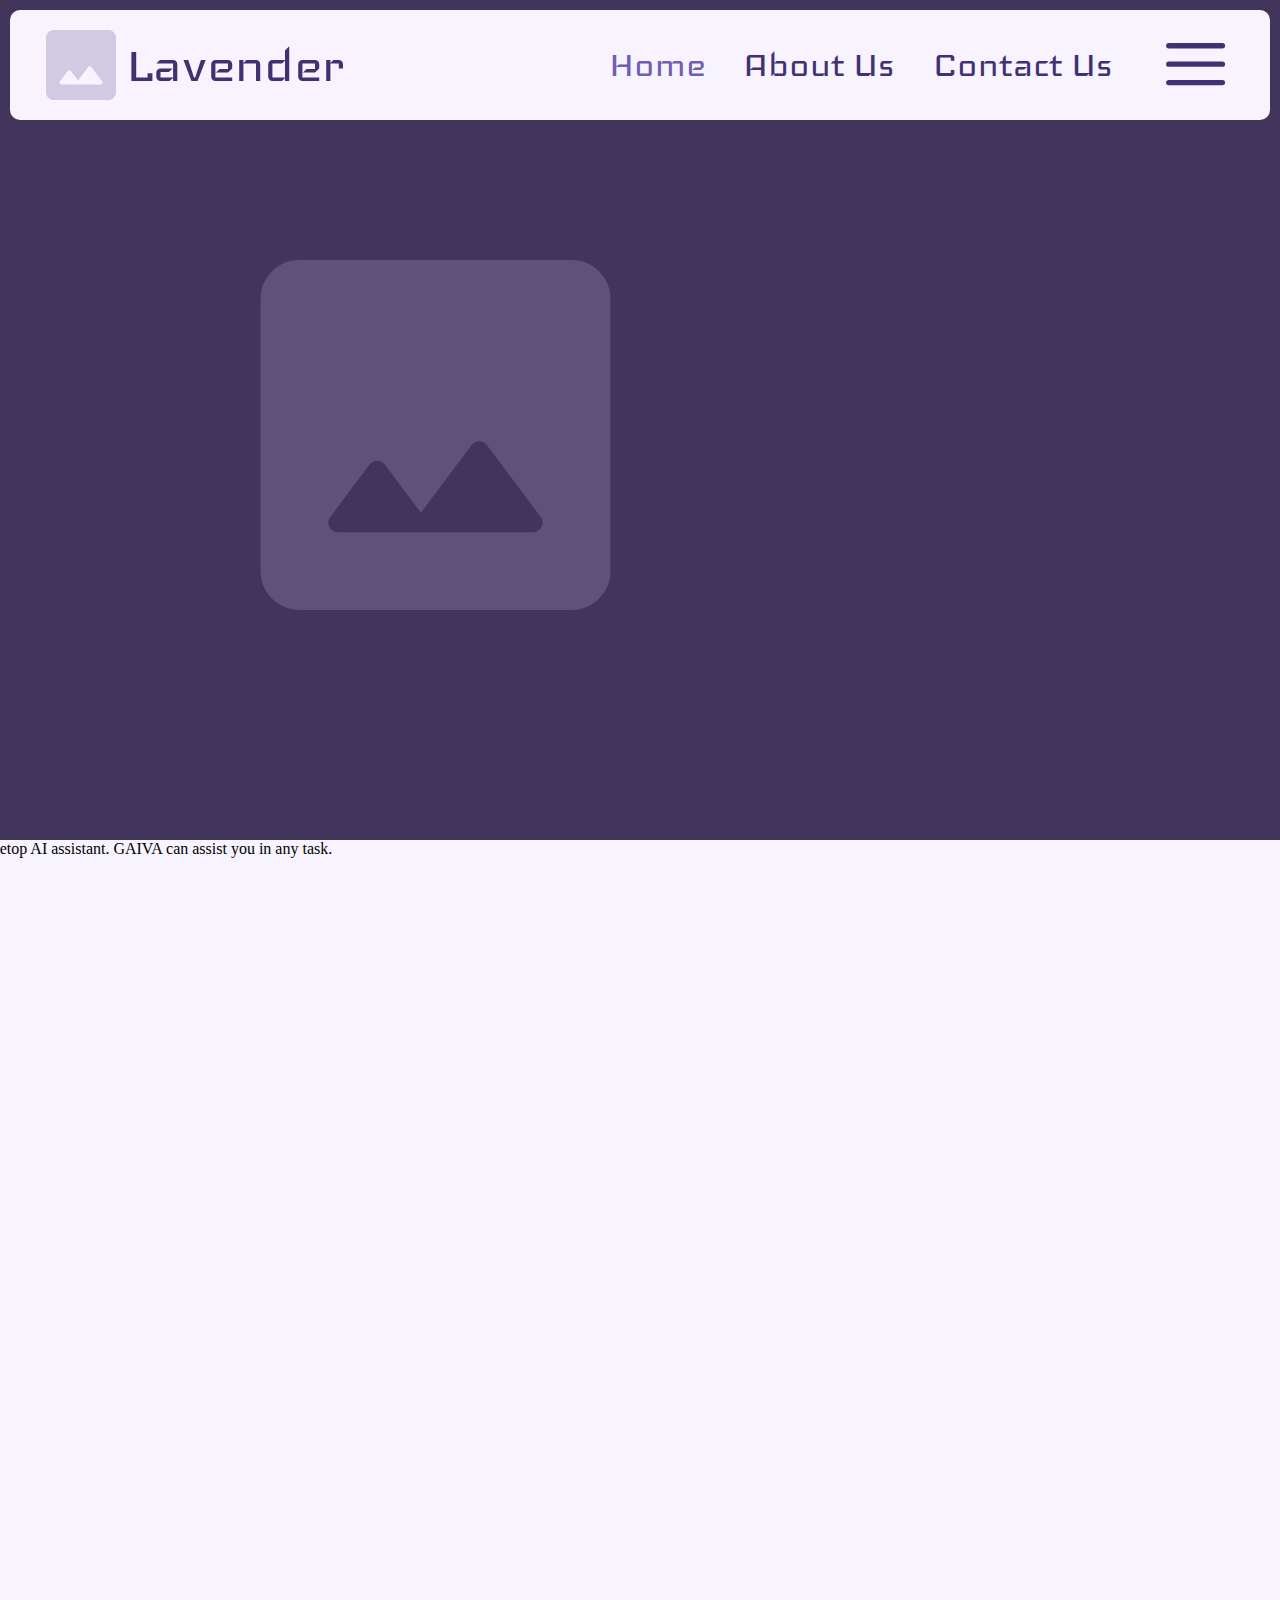
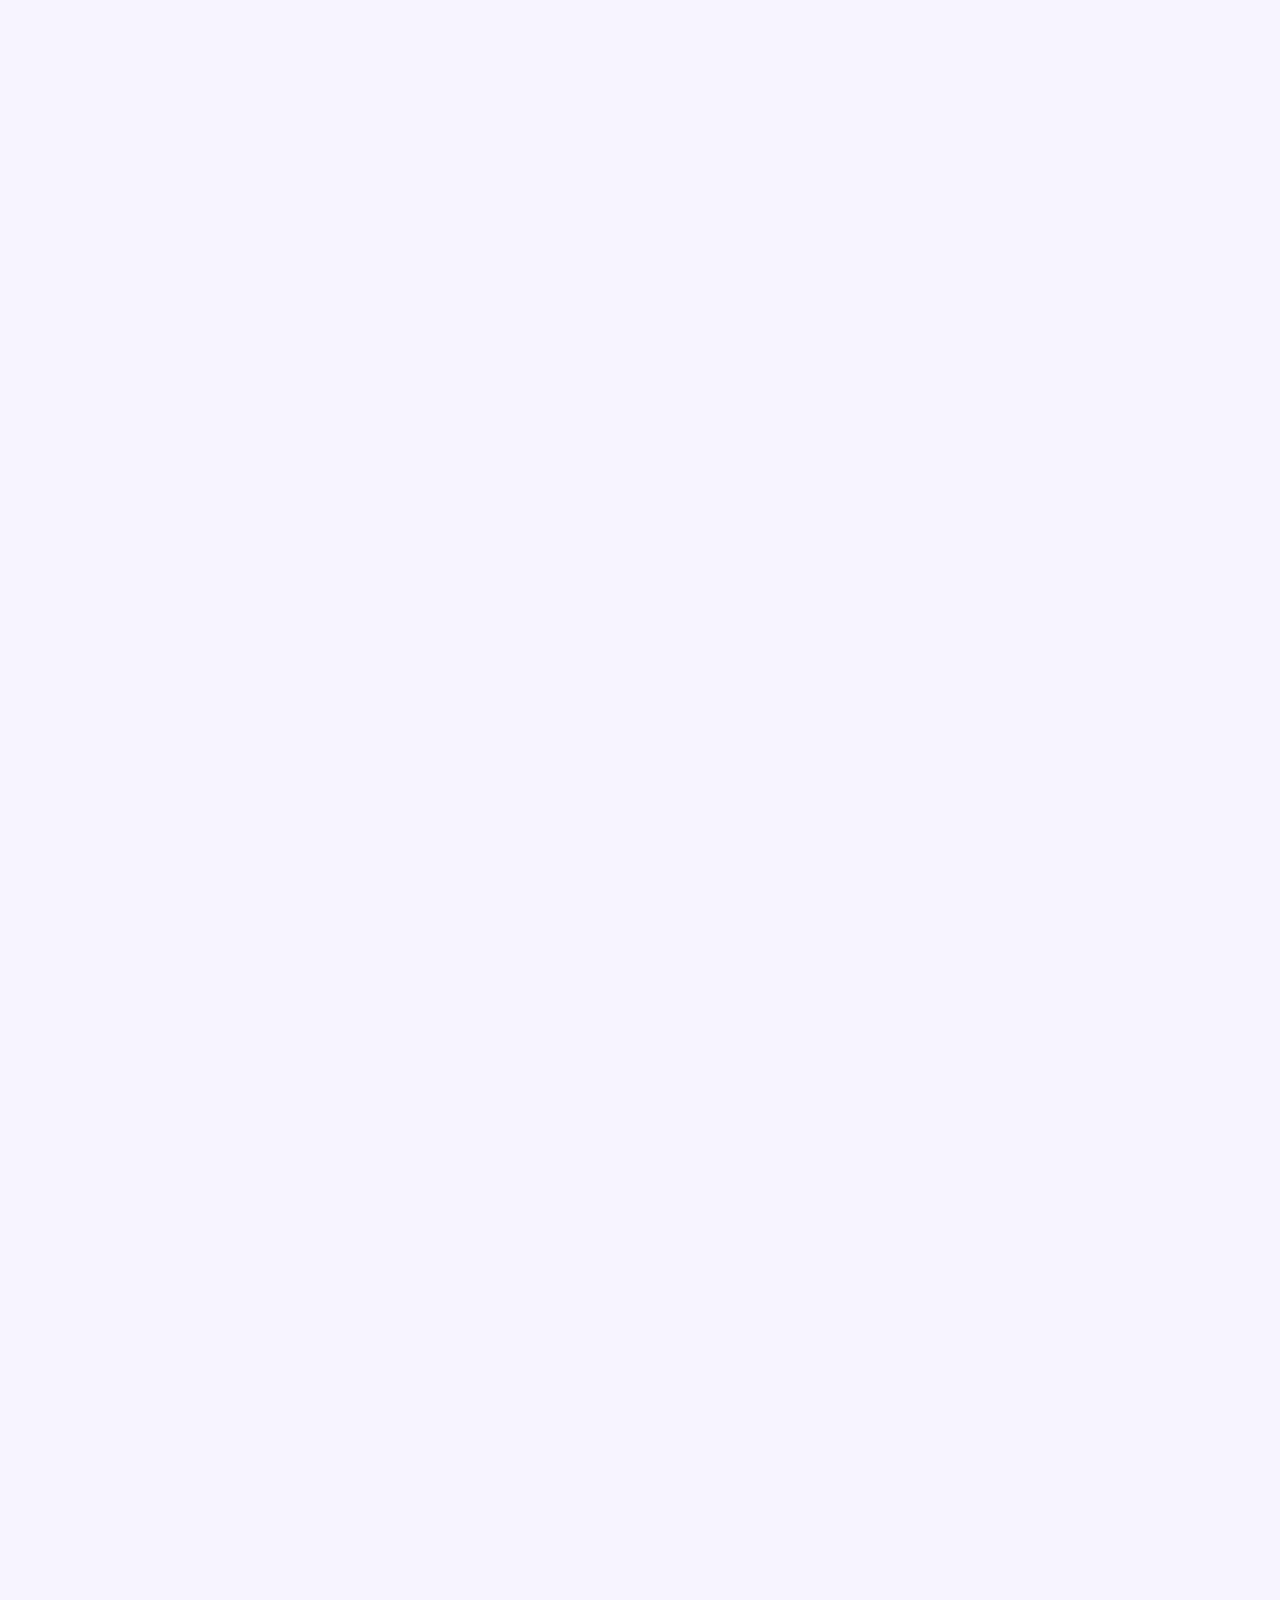
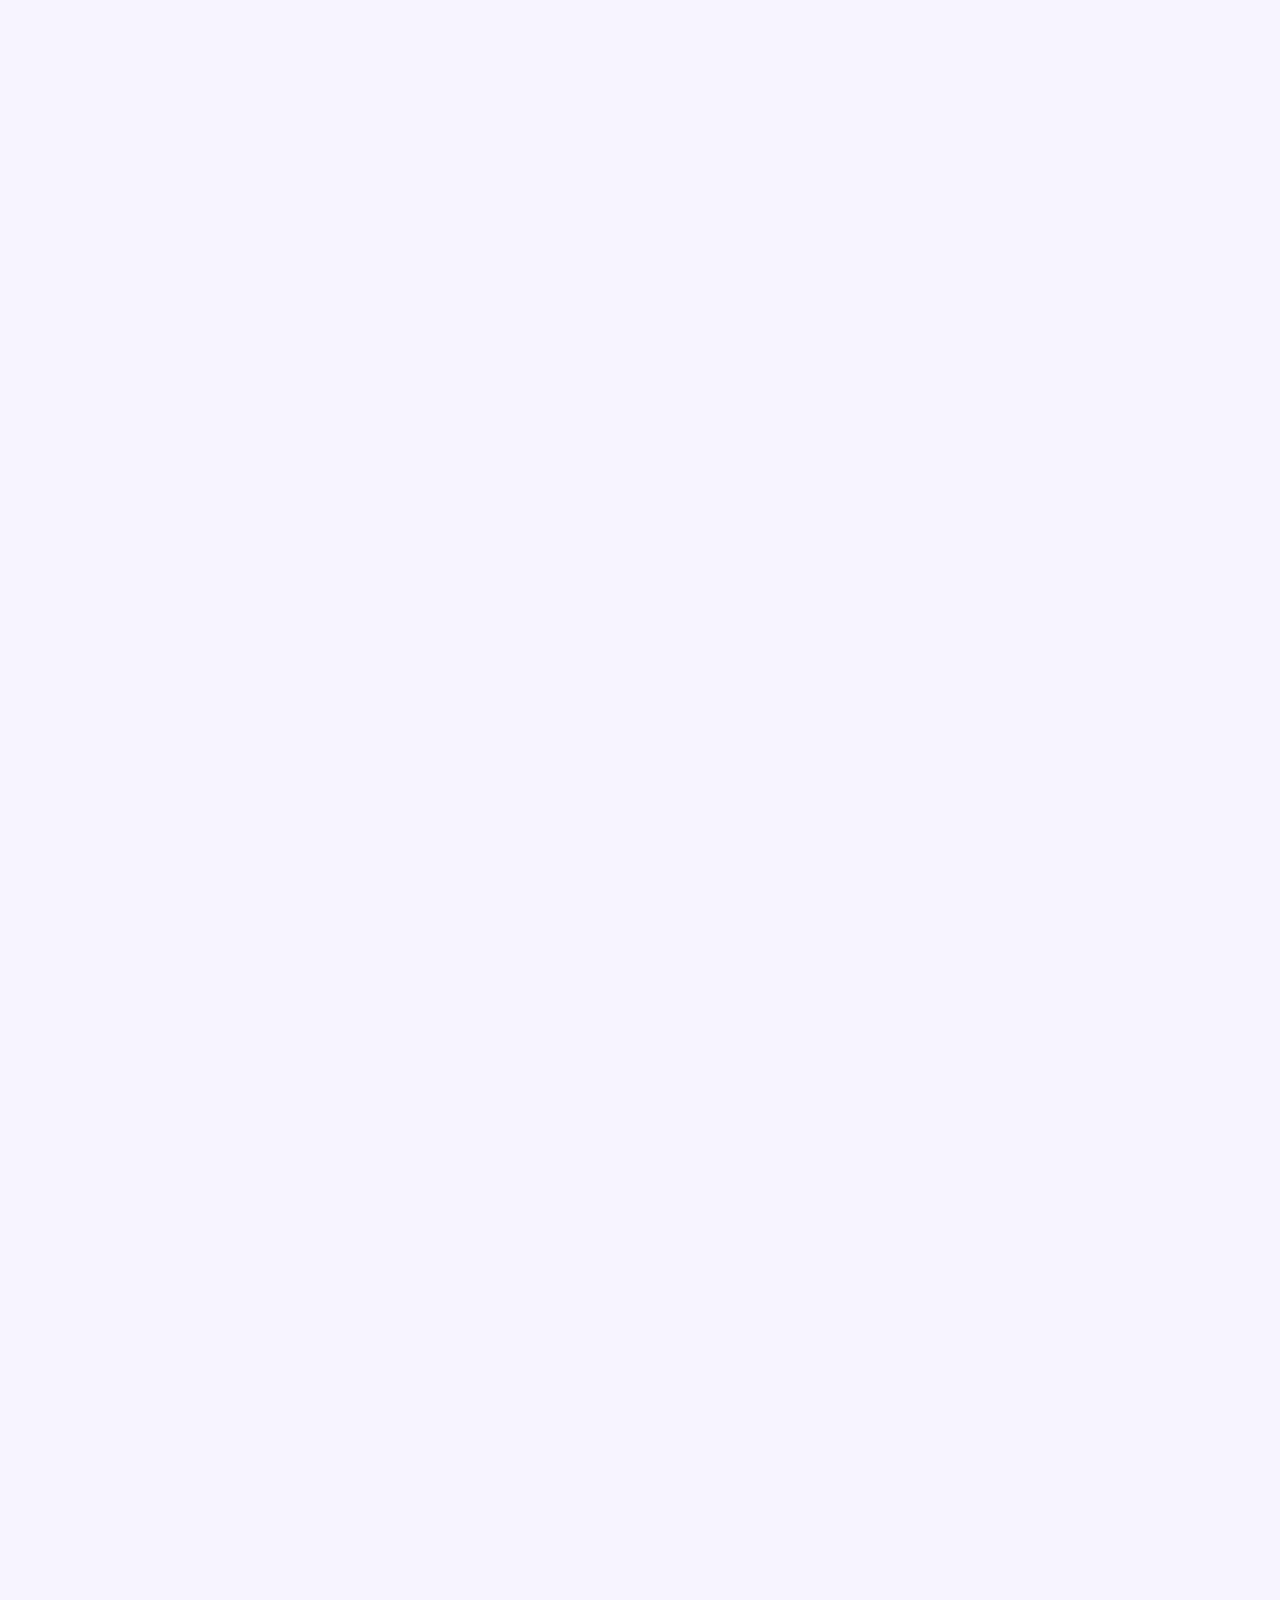
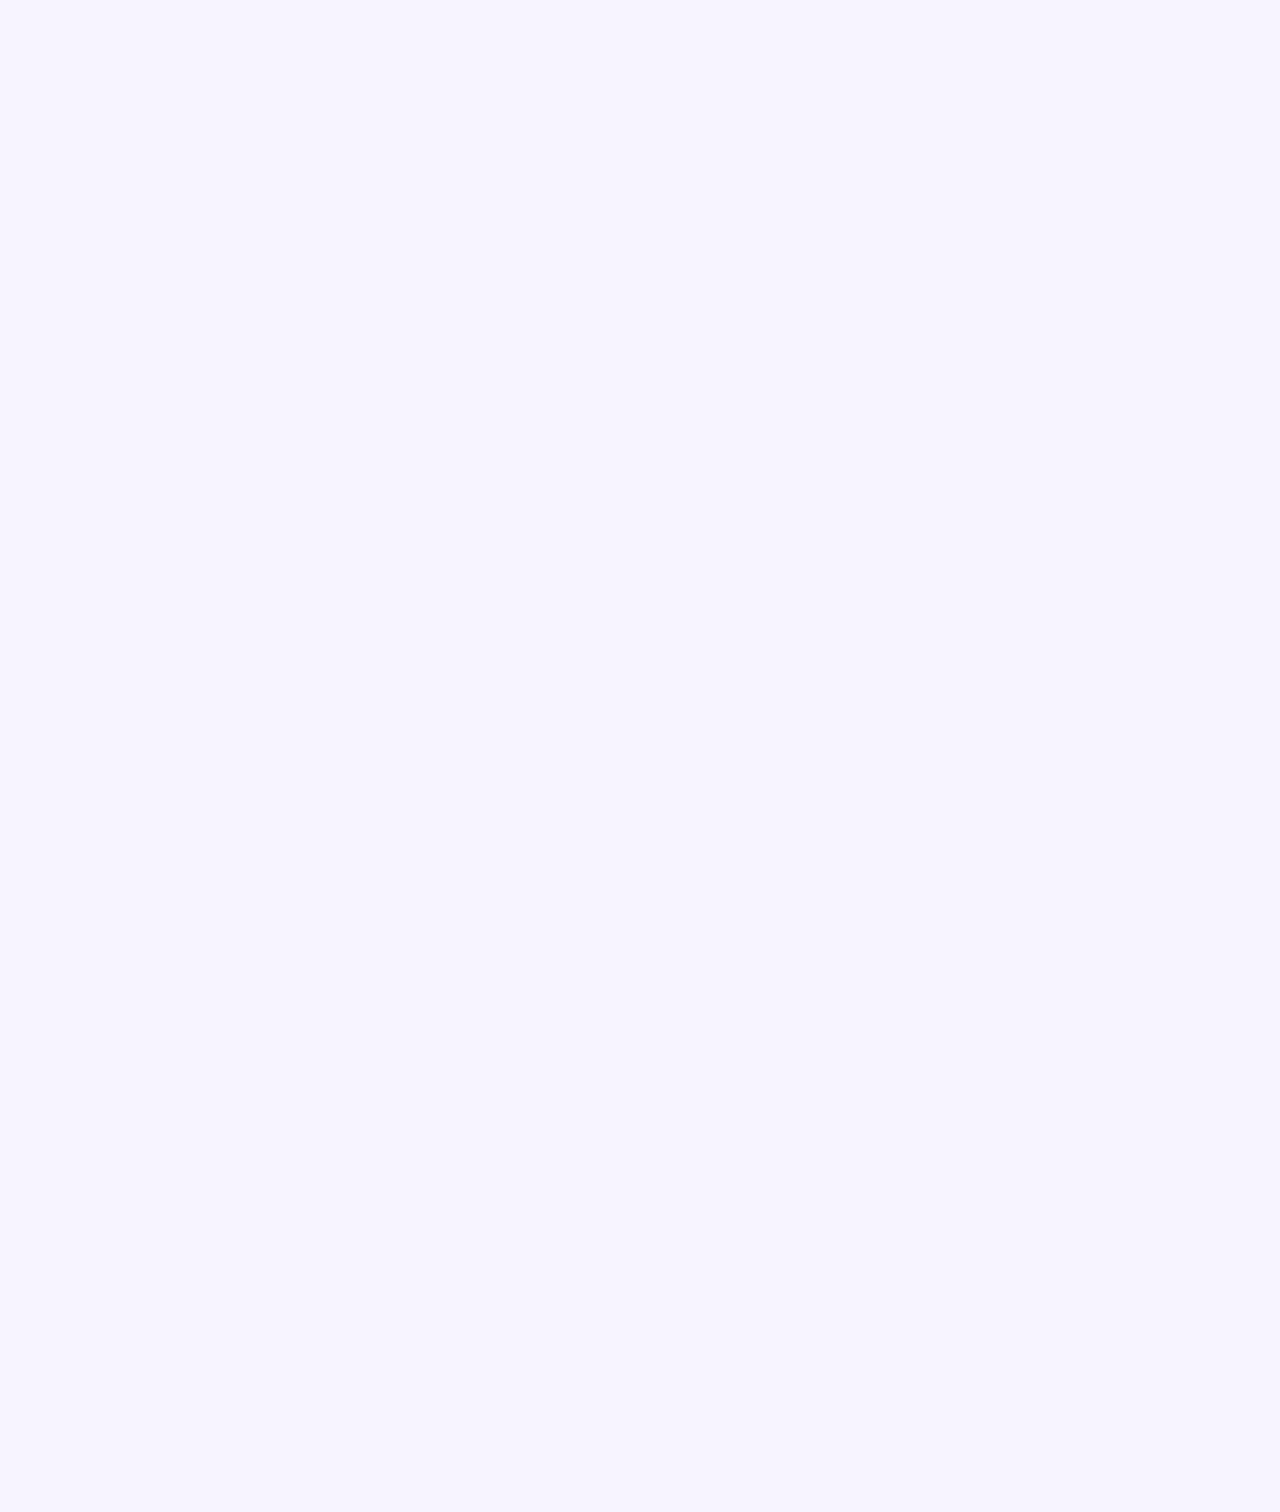
<file: Index.html>
<!DOCTYPE html>
<html lang="en">

<head>
    <meta charset="UTF-8">
    <meta name="viewport" content="width=1920, initial-scale=1.0">
    <title>Lavender GAIVA</title>
    <link rel="stylesheet" href="style.css">
    <link rel="preconnect" href="https://fonts.googleapis.com">
    <link rel="preconnect" href="https://fonts.gstatic.com" crossorigin>
    <link
        href="https://fonts.googleapis.com/css2?family=DM+Sans:ital,opsz,wght@0,9..40,100..1000;1,9..40,100..1000&family=Iceland&display=swap"
        rel="stylesheet">
</head>

<body>
    <div class="header">
        <div class="header-rectangle">
            <div class="logo-group">
                <svg class="logo" width="70" height="70" viewBox="0 0 70 70" fill="none"
                    xmlns="http://www.w3.org/2000/svg">
                    <path
                        d="M7.77778 70C5.63889 70 3.80852 69.2391 2.28667 67.7172C0.764815 66.1954 0.00259259 64.3637 0 62.2222V7.77778C0 5.63889 0.762222 3.80852 2.28667 2.28667C3.81111 0.764815 5.64148 0.00259259 7.77778 0H62.2222C64.3611 0 66.1928 0.762222 67.7172 2.28667C69.2417 3.81111 70.0026 5.64148 70 7.77778V62.2222C70 64.3611 69.2391 66.1928 67.7172 67.7172C66.1954 69.2417 64.3637 70.0026 62.2222 70H7.77778ZM15.5556 54.4444H54.4444C55.2222 54.4444 55.8055 54.088 56.1944 53.375C56.5833 52.662 56.5185 51.9815 56 51.3333L45.3055 37.0417C44.9167 36.5231 44.3981 36.2639 43.75 36.2639C43.1018 36.2639 42.5833 36.5231 42.1944 37.0417L32.0833 50.5555L24.8889 40.9305C24.5 40.412 23.9815 40.1528 23.3333 40.1528C22.6852 40.1528 22.1667 40.412 21.7778 40.9305L14 51.3333C13.4815 51.9815 13.4167 52.662 13.8056 53.375C14.1944 54.088 14.7778 54.4444 15.5556 54.4444Z"
                        fill="#D0CBE2" />
                </svg>

                <span class="company-name">
                    Lavender
                </span>
            </div>

            <div class="menu-group">
                <div class="menu-buttons">
                    <span class="home">
                        Home
                    </span>

                    <span class="about-us">
                        About Us
                    </span>

                    <span class="contact-us">
                        Contact Us
                    </span>
                </div>

                <svg class="burger-menu" width="55" height="40" viewBox="0 0 55 40" fill="none"
                    xmlns="http://www.w3.org/2000/svg">
                    <path d="M2.5 36.7623H52.265M2.5 19.6311H52.265M2.5 2.5H52.265" stroke="#423172" stroke-width="5"
                        stroke-linecap="round" stroke-linejoin="round" />
                </svg>


            </div>
        </div>
    </div>

    <div class="content">
        <div class="main-image">
            <svg width="1920" height="839" viewBox="0 0 1920 839" fill="none" xmlns="http://www.w3.org/2000/svg">
                <rect width="1920" height="839" fill="none" />
                <path
                    d="M556.389 609C545.694 609 536.543 605.195 528.933 597.586C521.324 589.977 517.513 580.818 517.5 570.111V297.889C517.5 287.194 521.311 278.043 528.933 270.433C536.556 262.824 545.707 259.013 556.389 259H828.611C839.306 259 848.464 262.811 856.086 270.433C863.708 278.056 867.513 287.207 867.5 297.889V570.111C867.5 580.806 863.695 589.964 856.086 597.586C848.477 605.208 839.318 609.013 828.611 609H556.389ZM595.278 531.222H789.722C793.611 531.222 796.528 529.44 798.472 525.875C800.417 522.31 800.093 518.907 797.5 515.667L744.028 444.208C742.083 441.616 739.491 440.319 736.25 440.319C733.009 440.319 730.417 441.616 728.472 444.208L677.917 511.778L641.944 463.653C640 461.06 637.407 459.764 634.167 459.764C630.926 459.764 628.333 461.06 626.389 463.653L587.5 515.667C584.907 518.907 584.583 522.31 586.528 525.875C588.472 529.44 591.389 531.222 595.278 531.222Z"
                    fill="#5E5279" />
            </svg>
        </div>
        <div class="description-area">
            <span class="hook-text"> Your personal assistant in a jar. Heh. </span>

            <span class="desc-text"> Your very own tabletop AI assistant. GAIVA can assist you in any task.  </span>
        </div>
    </div>
</body>

</html>
</file>
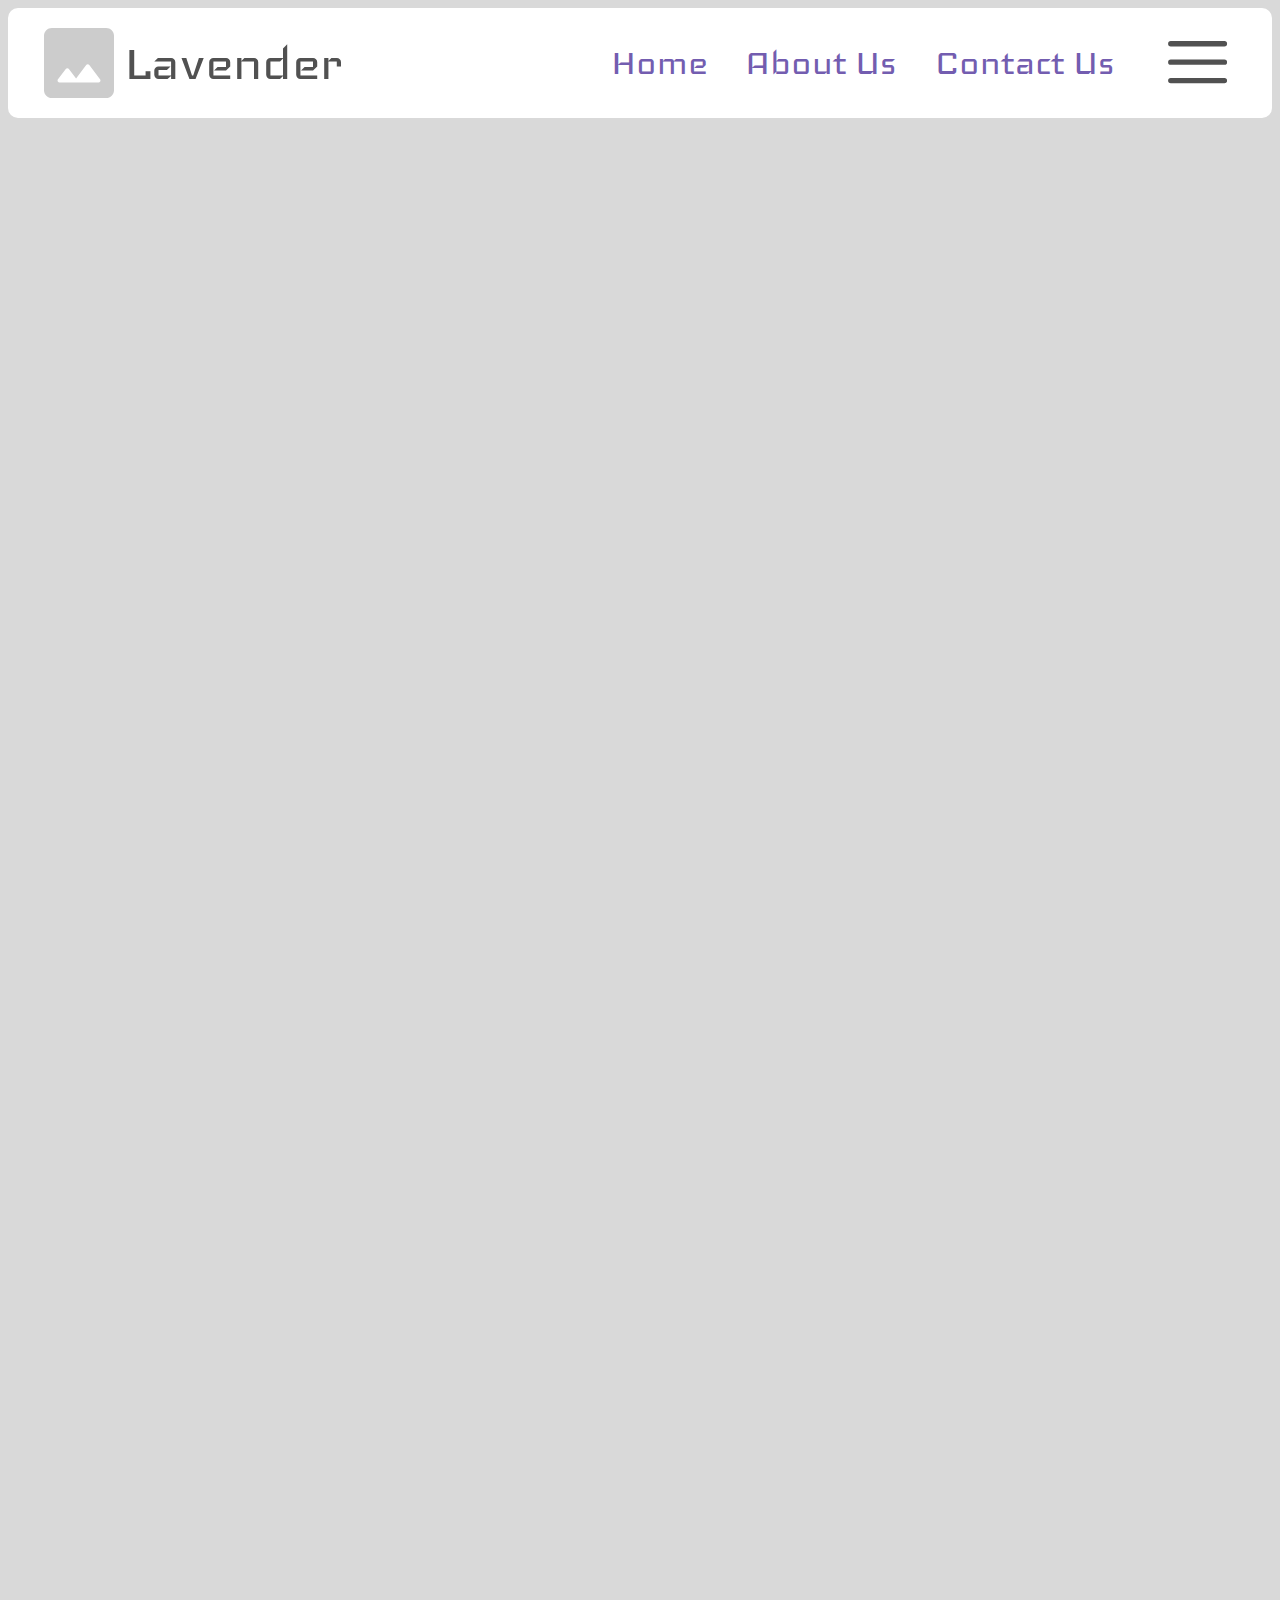
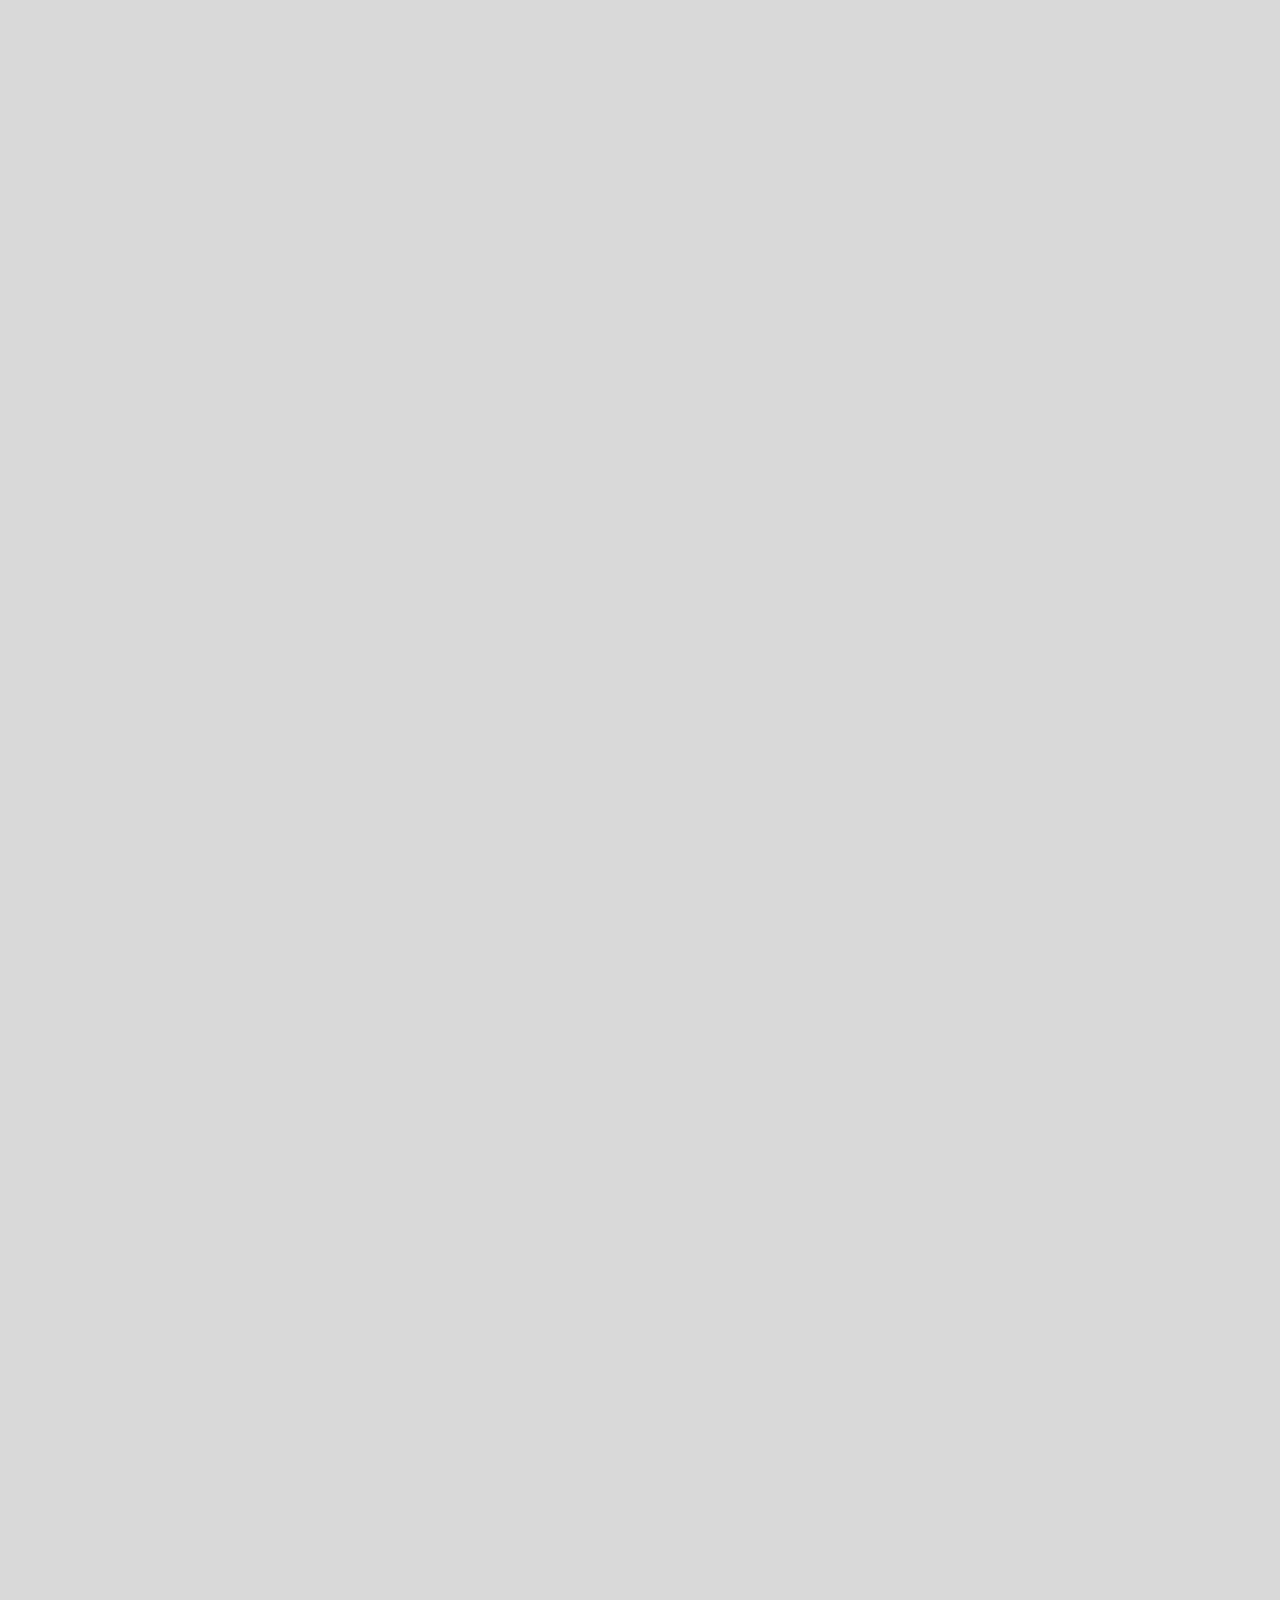
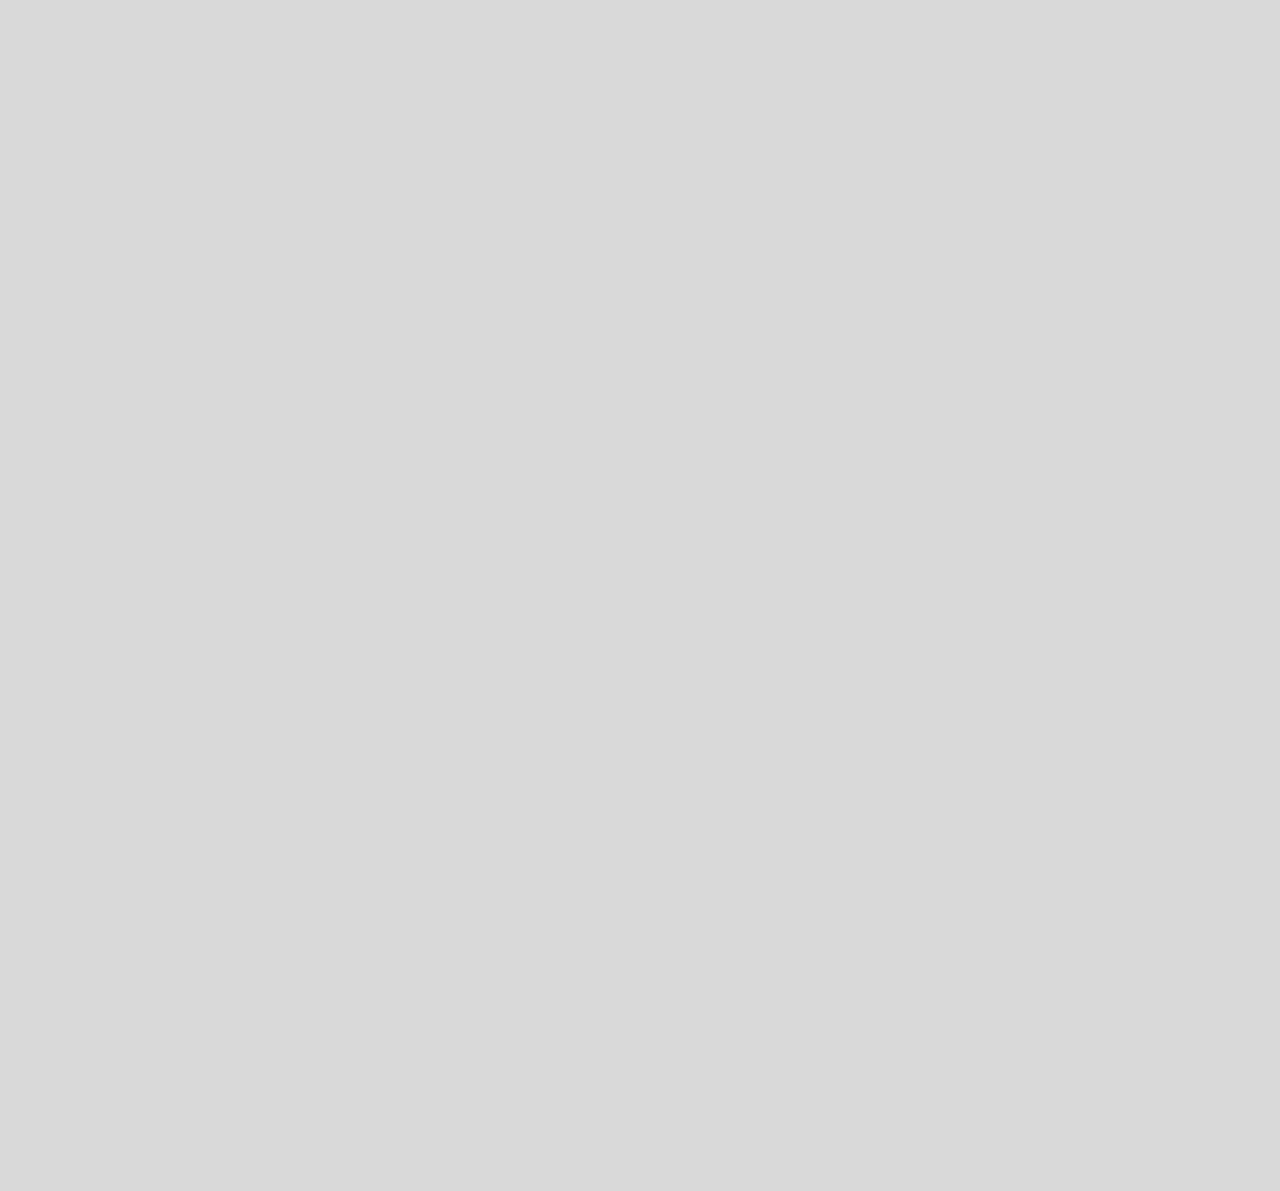
<file: IDD HTML/Index.html>
<!DOCTYPE html>
<html lang="en">

<head>
    <meta charset="UTF-8">
    <meta name="viewport" content="width=device-width, initial-scale=1.0">
    <title>Lavender GAIVA</title>
    <link rel="stylesheet" href="style.css">
    <link rel="preconnect" href="https://fonts.googleapis.com">
    <link rel="preconnect" href="https://fonts.gstatic.com" crossorigin>
    <link
        href="https://fonts.googleapis.com/css2?family=DM+Sans:ital,opsz,wght@0,9..40,100..1000;1,9..40,100..1000&family=Iceland&display=swap"
        rel="stylesheet">
</head>

<body>
    <div class="header">
        <div class="rectangle">
            <div class="logo-group">
                <svg class="logo" width="70" height="70" viewBox="0 0 70 70" fill="none"
                    xmlns="http://www.w3.org/2000/svg">
                    <path
                        d="M7.77778 70C5.63889 70 3.80852 69.2391 2.28667 67.7172C0.764815 66.1954 0.00259259 64.3637 0 62.2222V7.77778C0 5.63889 0.762222 3.80852 2.28667 2.28667C3.81111 0.764815 5.64148 0.00259259 7.77778 0H62.2222C64.3611 0 66.1928 0.762222 67.7172 2.28667C69.2417 3.81111 70.0026 5.64148 70 7.77778V62.2222C70 64.3611 69.2391 66.1928 67.7172 67.7172C66.1954 69.2417 64.3637 70.0026 62.2222 70H7.77778ZM15.5556 54.4444H54.4444C55.2222 54.4444 55.8055 54.088 56.1944 53.375C56.5833 52.662 56.5185 51.9815 56 51.3333L45.3055 37.0417C44.9167 36.5231 44.3981 36.2639 43.75 36.2639C43.1018 36.2639 42.5833 36.5231 42.1944 37.0417L32.0833 50.5555L24.8889 40.9305C24.5 40.412 23.9815 40.1528 23.3333 40.1528C22.6852 40.1528 22.1667 40.412 21.7778 40.9305L14 51.3333C13.4815 51.9815 13.4167 52.662 13.8056 53.375C14.1944 54.088 14.7778 54.4444 15.5556 54.4444Z"
                        fill="#CCCCCC" />
                </svg>

                <span class="company-name">
                    Lavender
                </span>
            </div>

            <div class="menu-group">
                <div class="menu-buttons">
                    <span class="home">
                        Home
                    </span>

                    <span class="about-us">
                        About Us
                    </span>

                    <span class="contact-us">
                        Contact Us
                    </span>
                </div>

                <svg class="burger-menu" width="55" height="40" viewBox="0 0 55 40" fill="none"
                    xmlns="http://www.w3.org/2000/svg">
                    <path d="M2.5 36.7623H52.265M2.5 19.6311H52.265M2.5 2.5H52.265" stroke="#515151" stroke-width="5"
                        stroke-linecap="round" stroke-linejoin="round" />
                </svg>

            </div>
        </div>
    </div>
</body>

</html>
</file>
<file: style.css>
body {
/* Body */

/* Auto layout */
display: flex;
flex-direction: column;
align-items: center;
margin: 0px;
padding: 0px 10px;
gap: 50px;
isolation: isolate;

position: relative;
width: 1385px;
height: 6312px;

/* Page Background */
background: #F7F4FF;
}

.header {
    /* Header */

    /* Auto layout */
    display: flex;
    flex-direction: row;
    justify-content: space-between;
    align-items: center;
   
    position: absolute;
    width: 100%;
    left: 8px;
    top: 8px;

    background: #F7F4FF;

    /*Inside auto layout*/
    flex: none;
    order: 10;
    flex-grow: 0;
    z-index: 10;
}

.header .header-rectangle {
    /* Rectangle 2 */

    position: fixed;
    display: flex;
    align-items: center;
    justify-content: space-between;
    height: 110px;
    left: 10px;
    right: 10px;
    top: 10px;

    background: #F7F4FF;
    border-radius: 10px;
}

.header .header-rectangle .logo-group {
    /* Logo group */

    position: relative;
    display: flex;
    align-items: center;
    width: 308.32px;
    height: 71.36px;
    margin: 8px;
}

.header .header-rectangle .logo-group .logo {
    /* Vector */

    position: relative;
    display: flex;
    left: 9.17%;
    right: 85.78%;
    top: 0.71%;
    bottom: 97.69%;
}

.header .header-rectangle .logo-group .company-name {
    /* Lavender */

    position: relative;
    width: 228.49px;
    height: 67.62px;
    left: 3vw;

    font-family: 'Iceland';
    font-style: normal;
    font-weight: 400;
    font-size: 60px;
    line-height: 58px;
    display: flex;
    align-items: center;
    text-align: center;

    color: #423172;
}

.header .header-rectangle .menu-group {
    /* Group 2 */

    position: relative;
    display: flex;
    align-items: center;
    width: 627.49px;
    height: 44.12px;
    margin: 8px;
}

.header .header-rectangle .menu-group .menu-buttons {
    position: relative;
    display: flex;
    align-items: center;
    width: 510.12px;
    height: 44.12px;
    right: 5vw;
}

.header .header-rectangle .menu-group .menu-buttons .home {
    /* Home */

    position: relative;
    width: auto;
    height: 43.08px;

    font-family: 'Iceland';
    font-style: normal;
    font-weight: 400;
    font-size: 42.3252px;
    line-height: 41px;
    display: flex;
    text-align: center;
    margin-left: 3vw;

    align-items: center;

    color: #735DB0;
}

.header .header-rectangle .menu-group .menu-buttons .about-us {
    /* Home */

    position: relative;
    width: auto;
    height: 43.08px;

    font-family: 'Iceland';
    font-style: normal;
    font-weight: 400;
    font-size: 42.3252px;
    line-height: 41px;
    display: flex;
    margin-left: 3vw;
    margin-right: 3vw;
    align-items: center;
    text-align: center;
    white-space: nowrap;

    color: #423172;
}

.header .header-rectangle .menu-group .menu-buttons .contact-us {
    /* Home */

    position: relative;
    width: auto;
    height: 43.08px;

    font-family: 'Iceland';
    font-style: normal;
    font-weight: 400;
    font-size: 42.3252px;
    line-height: 41px;
    display: flex;
    margin-right: 3vw;
    align-items: center;

    white-space: nowrap;

    color: #423172;
}

.header .header-rectangle .menu-group .burger-menu {
    /* Home */

    position: relative;
    width: 101.45px;
    height: 43.08px;
}

.content{
    display: flex;
    flex-direction: column;
}

.content .main-image {
    /* Main Product Image */

    /* Auto layout */
    display: flex;
    flex-direction: row;
    justify-content: space-between;
    align-items: center;
   
    position: absolute;
    
    padding: 0px 100px;
    isolation: isolate;

    position: relative ;
    width: 100%;
    height: 840px;

    /* BackgroundDark */
    background: #41355C;
}

.content .description-area{
    display: flex;
    align-content: center;

}

.content .description-area .hook-text{
    display: flex;
    align-items: center;
}
</file>
<file: IDD HTML/style.css>
body {
    /* Frame 1 */

    /* Auto layout */
    display: flex;
    flex-direction: column;
    align-items: center;
    padding: 0px;
    gap: 50px;
    isolation: isolate;

    position: relative;
    width: 1385px;
    height: 4375px;

    background: #D9D9D9;

}

.header {
    /* Header */

    position: absolute;
    width: 1370px;
    height: 110px;
    left: 8px;
    top: 8px;


    /* Inside auto layout */
    flex: none;
    order: 4;
    flex-grow: 0;
    z-index: 4;

}

.header .rectangle {
    /* Rectangle 2 */

    position: fixed;
    display: flex;
    align-items: center;
    justify-content: space-between;
    height: 110px;
    left: 8px;
    right: 8px;
    top: 8px;

    background: #FFFFFF;
    border-radius: 10px;

}

.header .rectangle .logo-group {
    /* Logo group */

    position: relative;
    display: flex;
    align-items: center;
    width: 308.32px;
    height: 71.36px;
    margin: 8px;
}

.header .rectangle .logo-group .logo {
    /* Vector */

    position: relative;
    display: flex;
    left: 9.17%;
    right: 85.78%;
    top: 0.71%;
    bottom: 97.69%;

}

.header .rectangle .logo-group .company-name {
    /* Lavender */

    position: relative;
    width: 228.49px;
    height: 67.62px;
    left: 3vw;

    font-family: 'Iceland';
    font-style: normal;
    font-weight: 400;
    font-size: 60px;
    line-height: 58px;
    display: flex;
    align-items: center;
    text-align: center;

    color: #515151;


}

.header .rectangle .menu-group {
    /* Group 2 */

    position: relative;
    display: flex;
    align-items: center;
    width: 627.49px;
    height: 44.12px;
    margin: 8px;
}

.header .rectangle .menu-group .menu-buttons {
    position: relative;
    display: flex;
    align-items: center;
    width: 510.12px;
    height: 44.12px;
    right: 5vw;
}

.header .rectangle .menu-group .menu-buttons .home {
    /* Home */

    position: relative;
    width: auto;
    height: 43.08px;

    font-family: 'Iceland';
    font-style: normal;
    font-weight: 400;
    font-size: 42.3252px;
    line-height: 41px;
    display: flex;
    text-align: center;
    margin-left: 3vw;

    align-items: center;

    color: #735DB0;
}

.header .rectangle .menu-group .menu-buttons .about-us {
    /* Home */

    position: relative;
    width: auto;
    height: 43.08px;

    font-family: 'Iceland';
    font-style: normal;
    font-weight: 400;
    font-size: 42.3252px;
    line-height: 41px;
    display: flex;
    margin-left: 3vw;
    margin-right: 3vw;
    align-items: center;
    text-align: center;
    white-space: nowrap;

    color: #735DB0;


}

.header .rectangle .menu-group .menu-buttons .contact-us {
    /* Home */

    position: relative;
    width: auto;
    height: 43.08px;

    font-family: 'Iceland';
    font-style: normal;
    font-weight: 400;
    font-size: 42.3252px;
    line-height: 41px;
    display: flex;
    margin-right: 3vw;
    align-items: center;
        
    white-space: nowrap;

    color: #735DB0;
}

.header .rectangle .menu-group .burger-menu {
    /* Home */

    position: relative;
    width: 101.45px;
    height: 43.08px;
}
</file>
